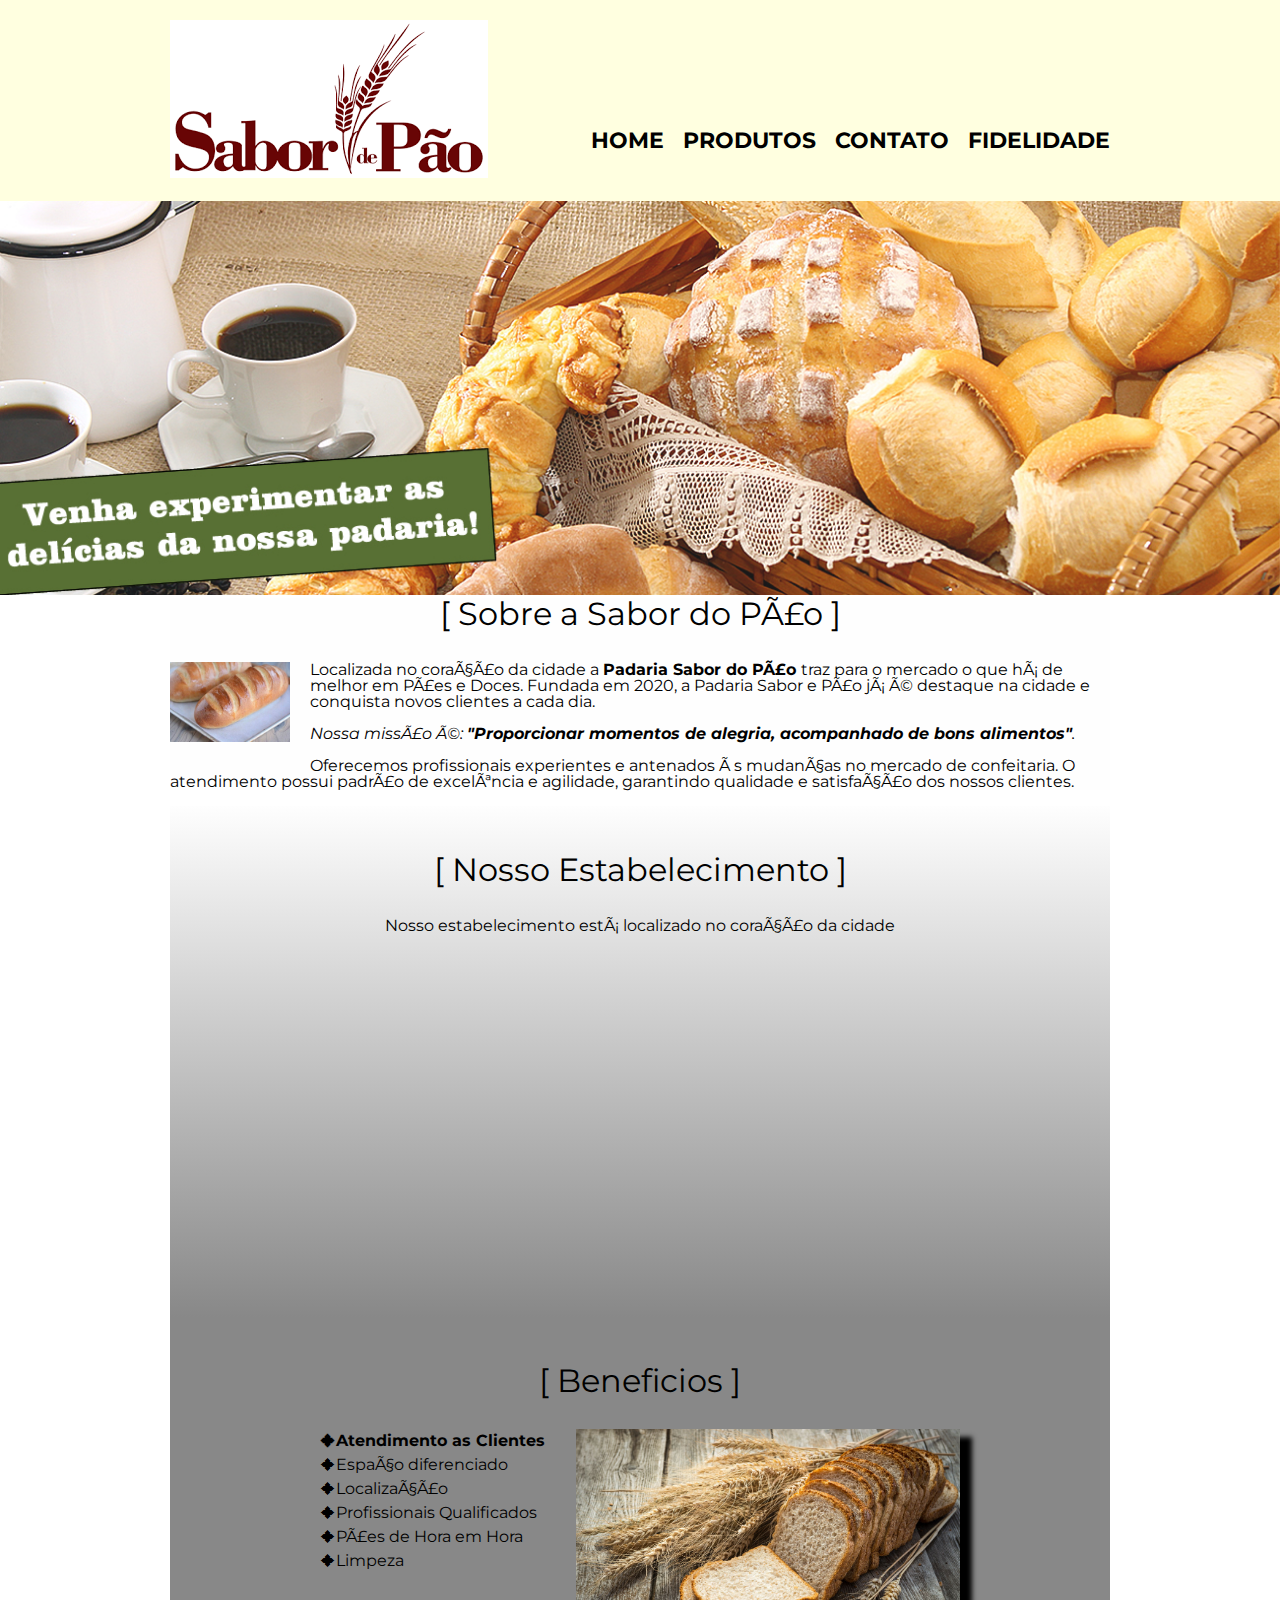
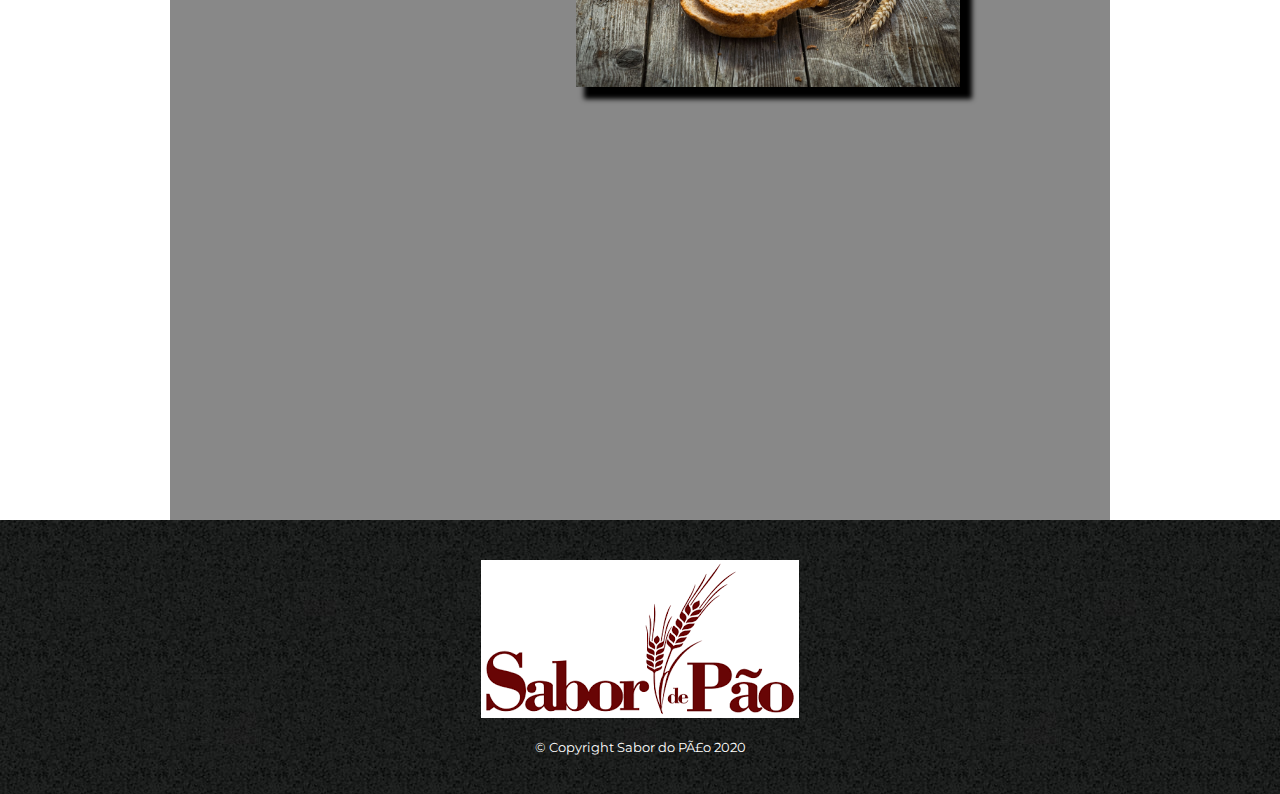
<file: index.html>
<!DOCTYPE html>

<?php
    require_once('conexao.php');
    getConexao();
?>

<html lang="pt-br">
	<head>
		<meta charset="UTF 8">
		<meta name="viewport" content="width=device-width">
		<title>Sabor do Pão</title>
		<link rel="stylesheet" href="reset.css">
		<link rel="stylesheet" href="style.css">
		<link href="https://fonts.googleapis.com/css?family=Montserrat&display=swap" rel="stylesheet">
	</head>

	<body>
		<header>
			<div class="caixa">
				<h1><img src="logo.png"></h1>

				<nav>
					<ul class="navegacao">
						<li><a href="index.html">Home</a></li>
						<li><a href="produtos.html">Produtos</a></li>
						<li><a href="contato.html">Contato</a></li>
						<li><a href="fidelidade.html">Fidelidade</a></li>
					</ul>
				</nav>
			</div>
		</header>

		<img class="banner" src="banner.jpg">
		<main>
			<section class="principal">

				<h2 class="titulo-principal"> Sobre a Sabor do Pão </h2>

				<img class="paozao" src="paozao.jpg" alt="Utensilios de um barbeiro">

				<p>Localizada no coração da cidade a <strong>Padaria Sabor do Pão </strong> traz para o mercado o que há de melhor em Pães e Doces. Fundada em 2020, a Padaria Sabor e Pão já é destaque na cidade e conquista novos clientes a cada dia.</p> 

				<p id="missao"> <em> Nossa missão é: <strong> "Proporcionar momentos de alegria, acompanhado de bons alimentos"</strong>.</em></p>

				<p>Oferecemos profissionais experientes e antenados às mudanças no mercado de confeitaria. O atendimento possui padrão de excelência e agilidade, garantindo qualidade e satisfação dos nossos clientes.</p>
			
			</section>

			<section class="mapa">
				<h3 class="titulo-principal">Nosso Estabelecimento</h3>
				<p>Nosso estabelecimento está localizado no coração da cidade</p>

				<div class="mapa-conteudo">
					<iframe src="https://www.google.com/maps/embed?pb=!1m18!1m12!1m3!1d453409.24547405547!2d-49.373464082944786!3d-27.398825374630853!2m3!1f0!2f0!3f0!3m2!1i1024!2i768!4f13.1!3m3!1m2!1s0x94dfb9a98082e543%3A0x464e7676c489ed83!2sIPM%20Sistemas!5e0!3m2!1spt-BR!2sbr!4v1590163135835!5m2!1spt-BR!2sbr" width="100%" height="300" frameborder="0" style="border:0;" allowfullscreen="" aria-hidden="false" tabindex="0"></iframe>	
				</div>
				
			</section>

			<section class="beneficios">

				<h3 class="titulo-principal"> Beneficios </h3>

				<div class="conteudo-beneficios">
					<ul class="lista-beneficios">	
						<li class="itens">Atendimento as Clientes</li>
						<li class="itens">Espaço diferenciado</li>
						<li class="itens">Localização</li>
						<li class="itens">Profissionais Qualificados</li>
						<li class="itens">Pães de Hora em Hora</li>
						<li class="itens">Limpeza</li>
					</ul><img src="beneficios.jpg" class="imagem-beneficios">					
				</div>

				<div class="video">
					<iframe width="100%" height="315" src="https://www.youtube.com/embed/EGbNI26PPYg" frameborder="0" allow="accelerometer; autoplay; encrypted-media; gyroscope; picture-in-picture" allowfullscreen></iframe>			
				</div>
				
			</section>
		</main>

		<footer>
			<img src="logo.png">
			<p class="copyright">&copy; Copyright Sabor do Pão 2020</p>
		</footer>
	</body>
</html>
</file>
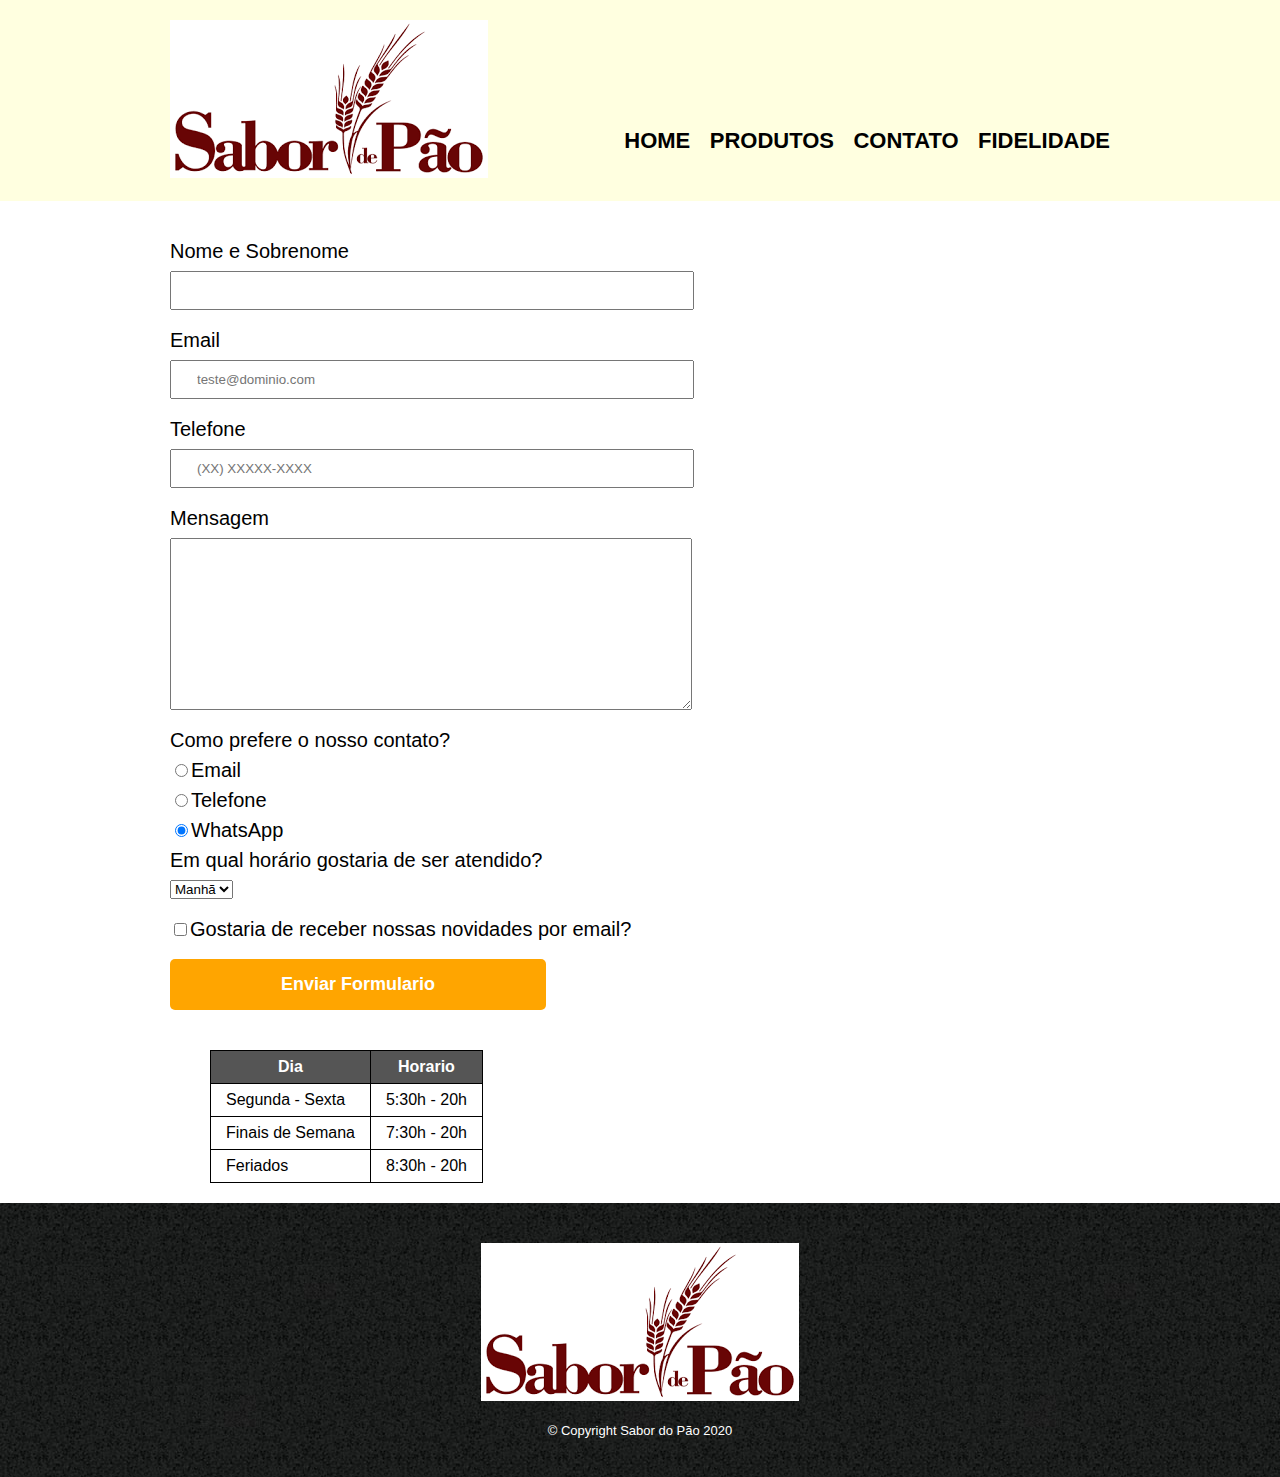
<file: contato.html>
<!DOCTYPE html>
<html>

<?php
    require_once('conexao.php');
    getConexao();
?>

	<head>
		<meta charset="utf-8">
		<title>Contato - Sabor do Pão</title>

		<link rel="stylesheet" href="reset.css">
		<link rel="stylesheet" href="style.css">
	
	</head>

	<body>
		<header>
			<div class="caixa">
				<h1><img src="logo.png" alt="Logo da Barbearia Alura"></h1>

				<nav>
					<ul class="navegacao">
						<li><a href="index.html">Home</a></li>
						<li><a href="produtos.html">Produtos</a></li>
						<li><a href="contato.html">Contato</a></li>
						<li><a href="fidelidade.html">Fidelidade</a></li>
					</ul>
				</nav>
			</div>
		</header>

		<main>
			<form action = "action.php" method="post">
				<label for="nomesobrenome">Nome e Sobrenome</label>
				<input type="text" id="nomesobrenome" class="input-padrao" required>

				<label for="email">Email</label>
				<input type="email" id="email" class="input-padrao" required placeholder="teste@dominio.com">

				<label for="telefone">Telefone</label>
				<input type="tel" id="telefone" class="input-padrao" required placeholder="(XX) XXXXX-XXXX">

				<label for="mensagem">Mensagem</label>
				<textarea cols="70" rows="10" id="mensagem" class="input-padrao" required> </textarea>

				<fieldset>
					<legend>Como prefere o nosso contato?</legend>
					<label for="radio-email"><input type="radio" name="contato" value="email" id="radio-email">Email</label>
					
					<label for="radio-telefone"><input type="radio" name="contato" value="telefone" id="radio-telefone">Telefone</label>

					<label for="radio-whatsapp"><input type="radio" name="contato" value="whatsapp" id="radio-whatsapp" checked>WhatsApp</label>
				</fieldset>

				<fieldset>
					<legend>Em qual horário gostaria de ser atendido?</legend>
					<select>
						<option>Manhã</option>
						<option>Tarde</option>
						<option>Noite</option>
					</select>
				</fieldset>

					<label class="checkbox"><input type="checkbox">Gostaria de receber nossas novidades por email?</label>

				<input type="submit" value="Enviar Formulario" checked class="enviar">
			</form>

			<table>
				<thead>
					<tr>
						<th>Dia</th>
						<th>Horario</th>
					</tr>
				</thead>
				<tbody>
					<tr>
						<td>Segunda - Sexta</td>
						<td>5:30h - 20h</td>
					</tr>
					<tr>
						<td>Finais de Semana</td>
						<td>7:30h - 20h</td>
					</tr>
					<tr>
						<td>Feriados</td>
						<td>8:30h - 20h</td>
					</tr>
				</tbody>
			</table>
		</main>

		<footer>
			<img src="logo.png" alt="Logo da Sabor do Pão">
			<p class="copyright">&copy; Copyright Sabor do Pão 2020</p>
		</footer>

	</body>
</html>
</file>
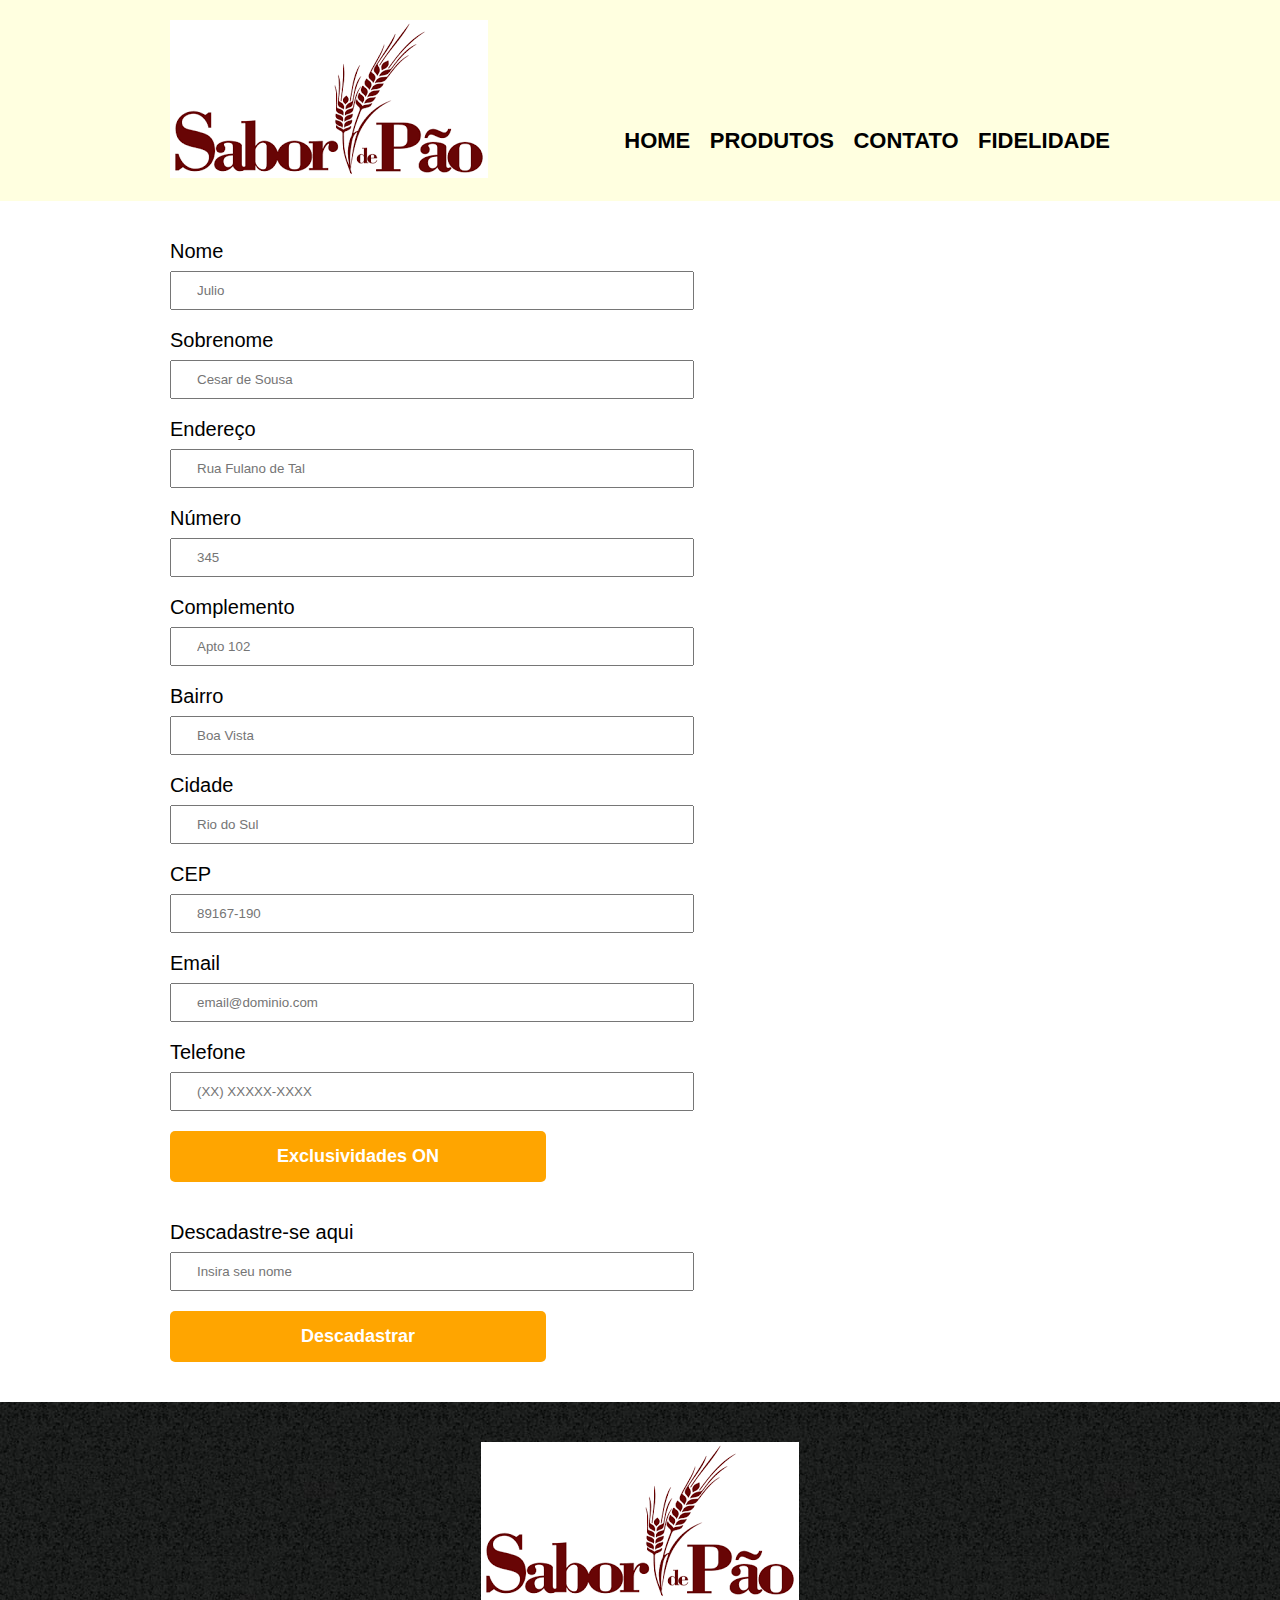
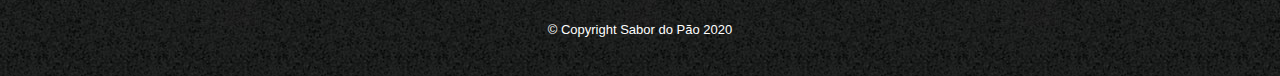
<file: fidelidade.html>
<!DOCTYPE html>

<?php
    require_once('conexao.php');
    getConexao();
?>


<html>
	<head>
		<meta charset="utf-8">
		<title>Fidelidade - Sabor do Pão</title>

		<link rel="stylesheet" href="reset.css">
		<link rel="stylesheet" href="style.css">
	
	</head>

	<body>
		<header>
			<div class="caixa">
				<h1><img src="logo.png"></h1>

				<nav>
					<ul class="navegacao">
						<li><a href="index.html">Home</a></li>
						<li><a href="produtos.html">Produtos</a></li>
						<li><a href="contato.html">Contato</a></li>
						<li><a href="fidelidade.html">Fidelidade</a></li>
					</ul>
				</nav>
			</div>
		</header>
	<body>
		<main>
			<div>
				<form action = "action.php" method="post">
					<label for="nome">Nome</label>
					<input type="text" id="nome" class="input-padrao" required placeholder="Julio">

					<label for="sobrenome">Sobrenome</label>
					<input type="text" id="sobrenome" class="input-padrao" required placeholder="Cesar de Sousa">

					<label for="endereco">Endereço</label>
					<input type="text" id="endereco" class="input-padrao" required placeholder="Rua Fulano de Tal">
					
					<label for="numero">Número</label>
					<input type="number" id="numebr" class="input-padrao" required placeholder="345">

					<label for="complemento">Complemento</label>
					<input type="text" id="endereco" class="input-padrao" placeholder="Apto 102">

					<label for="bairro">Bairro</label>
					<input type="text" id="bairro" class="input-padrao" required placeholder="Boa Vista">

					<label for="cidade">Cidade</label>
					<input type="text" id="cidade" class="input-padrao" required placeholder="Rio do Sul">

					<label for="cep">CEP</label>
					<input type="text" id="cep" class="input-padrao" required placeholder="89167-190">

					<label for="email">Email</label>
					<input type="email" id="email" class="input-padrao" required placeholder="email@dominio.com">

					<label for="telefone">Telefone</label>
					<input type="tel" id="telefone" class="input-padrao" required placeholder="(XX) XXXXX-XXXX">

					<input type="submit" value="Exclusividades ON" checked class="enviar">
				</form>

				<form action = "action.php" method="post">
					<label for="descadastrar">Descadastre-se aqui</label>
					<input type="text" id="descadastrar" class="input-padrao" required placeholder="Insira seu nome">
					<input type="submit" value="Descadastrar" checked class="enviar">
					
				</form>


			</div>
		</main>

		<footer>
			<img src="logo.png" alt="Logo da Sabor do Pão">
			<p class="copyright">&copy; Copyright Sabor do Pão 2020</p>
		</footer>
	</body>
</file>
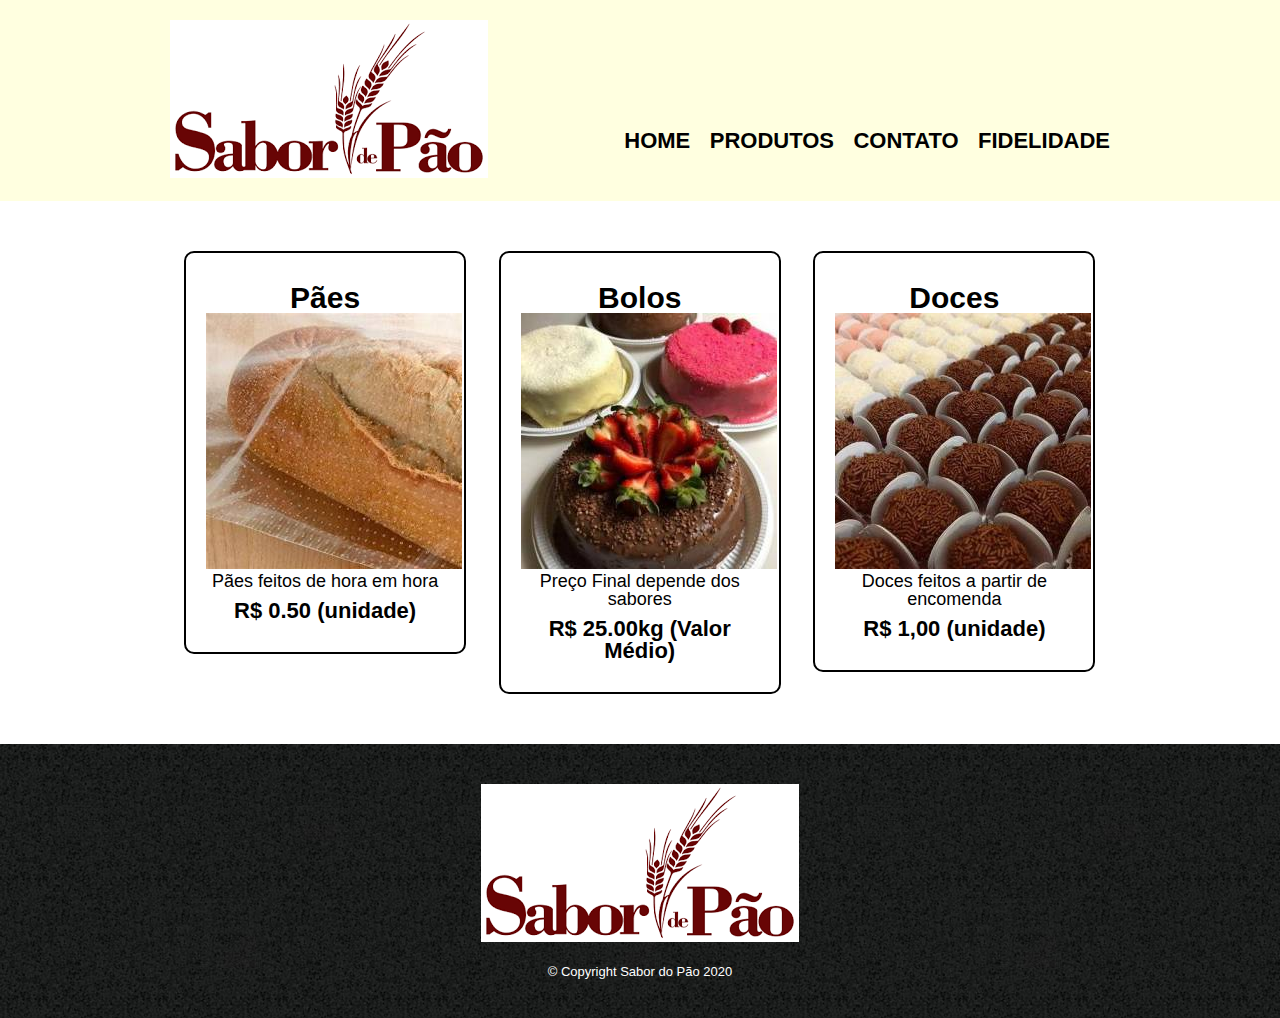
<file: produtos.html>
<!DOCTYPE html>

<?php
    require_once('conexao.php');
    getConexao();
?>


<html>
	<head>
		<meta charset="utf-8">
		<title>Produtos - Sabor do Pão</title>

		<link rel="stylesheet" href="reset.css">
		<link rel="stylesheet" href="style.css">
	
	</head>

	<body>
		<header>
			<div class="caixa">
				<h1><img src="logo.png"></h1>

				<nav>
					<ul class="navegacao">
						<li><a href="index.html">Home</a></li>
						<li><a href="produtos.html">Produtos</a></li>
						<li><a href="contato.html">Contato</a></li>
						<li><a href="fidelidade.html">Fidelidade</a></li>
					</ul>
				</nav>
			</div>
		</header>

		<main>
			<ul class="produtos">
				<li>
					<h2>Pães</h2>
					<img src="paes.jpg">
					<p class="produto-descricao">Pães feitos de hora em hora</p>
					<p class="produto-preco">R$ 0.50 (unidade)</p>
				</li>
				<li>
					<h2>Bolos</h2>
					<img src="bolos.jpg">
					<p  class="produto-descricao"> Preço Final depende dos sabores</p>
					<p class="produto-preco">R$ 25.00kg (Valor Médio)</p>
				</li>
				<li>
					<h2>Doces</h2>
					<img src="doces.jpg">
					<p  class="produto-descricao"> Doces feitos a partir de encomenda</p>
					<p class="produto-preco">R$ 1,00 (unidade)</p>
				</li>
			</ul>
		</main>

		<footer>
			<img src="logo.png">
			<p class="copyright">&copy; Copyright Sabor do Pão 2020</p>
		</footer>

	</body>
</html>
</file>
<file: style.css>
body{
	font-family: 'Montserrat', sans-serif;
}

header{
	background: #FFFFE0;
	padding: 20px 0; 
}

.caixa {
	position: relative;
	width: 940px;
	margin: 0  auto;

}
nav {
	position: absolute;
	top: 110px;
	right: 0;
}

nav li {
	display: inline;
	margin: 0 0 0 15px;
}

nav a {
	text-transform: uppercase;
	color: #000000;
	font-weight: bold;
	font-size: 22px;
	text-decoration: none;
}

nav a:hover{
	color: #C78C19;
	text-decoration: underline;
} 

.produtos{
	width: 940px;
	margin: 0 auto;
	padding: 50px 0;
}

.produtos li{
	display: inline-block;
	text-align: center;
	width: 30%;
	vertical-align: top;
	margin: 0 1.5%;
	padding: 30px 20px;
	box-sizing: border-box;
	border: 2px solid #000000;
	border-radius: 10px;
}
.produtos li:hover{
	border-color: #C78C19;
}

.produtos li:active{
	border-color: #088C19;
}

.produtos li:hover h2{
	font-size: 35px;

}

.produtos h2{
	font-size: 30px;
	font-weight: bold;
}

.produto-descricao{
	font-size: 18px;
}

.produto-preco {
	font-size: 22px;
	font-weight: bold;
	margin-top: 10px;
}

footer{
	text-align: center;
	background: url(bg.jpg);
	padding: 40px 0;
}

.copyright{
	color: #FFFFFF;
	font-size: 13px;
	margin-top: 20px;
}

main{
	width: 940px;
	margin: 0 auto;
}

form{
	margin: 40px 0;
}

form label, form legend{
	display:block;
	font-size: 20px;
	margin: 0 0 10px;
}

.input-padrao{
	display:block;
	margin: 0 0 20px;
	padding: 10px 25px;
	width: 50%;
}

.checkbox{
	margin: 20px 0;
}

.enviar{
	width: 40%;
	padding: 15px 0;
	background: orange;
	color: white;
	font-weight: bold;
	font-size: 18px;
	border: none;
	border-radius: 5px;
	transition: 0.5s background;
	cursor: pointer;

}

.enviar:hover{
	background: darkorange;
	transform: scale(1.2);

}

table{
	margin: 20px 40px;

}

thead{
	background: #555555;
	color: white;
	font-weight: bold;

}

td, th{
	border: 1px solid #000000;
	padding: 8px 15px; 

}

/* css da pagina inicial*/
.banner{
	width: 100%

}

.titulo-principal{
	text-align: center;	
	font-size: 2em;
	margin: 0 0 1em;
	clear: left;

}

.titulo-principal:before{
	content: "[ ";

}

.titulo-principal:after{
	content: " ]";

}

.principal{
	padding-bottom: 3em 0;
	background: #FEFEFE;
	width: 940px;
	margin: 0 auto;
}

.principal p {
	margin: 0 0 1em;
}

.principal strong{
	font-weight: bold;
}

.principal em{
	font-style: italic;
}

.paozao{
	width: 120px;
	float: left;
	margin: 0 20px 20px 0;
}

.mapa{
	padding: 3em 0;
	background: linear-gradient(#FEFEFE,#888888);
}

.mapa-conteudo{
	width: 940px;
	margin: 0 auto;

}

.mapa p{
	margin:0 0 2em;
	text-align: center;	
}

.beneficios{
	padding: 3em 0;
	background: #888888;

}

.conteudo-beneficios{
	width: 640px;
	margin: 0 auto;

}

.lista-beneficios{
	width: 40%;
	display: inline-block;
	vertical-align: top;

}

.itens{
	line-height: 1.5em;
}

.itens:first-child{
	font-weight: bold;
}

.itens:before{
	content: "🟆";
}

.imagem-beneficios{
	width: 60%;
	opacity: 1;
	transition: 400ms;
	box-shadow: 10px 10px 5px 2px #000000; /* box-shadow: X Y Blur IntensidadeDaBorda Cor*/
}

.imagem-beneficios:hover{
	opacity: 0.3;
}

.video{
	width: 560px;
	margin: 2em auto;
}

@media screen and (max-width: 480px){
	.caixa, .principal, .conteudo-beneficios, .mapa-conteudo, .video{
		width: auto;
	}

	h1{
		text-align: center;
	}

	nav{
		position: static;
	}

	.lista-beneficios, .imagem-beneficios{
		width: 100%;

	}
}
</file>
